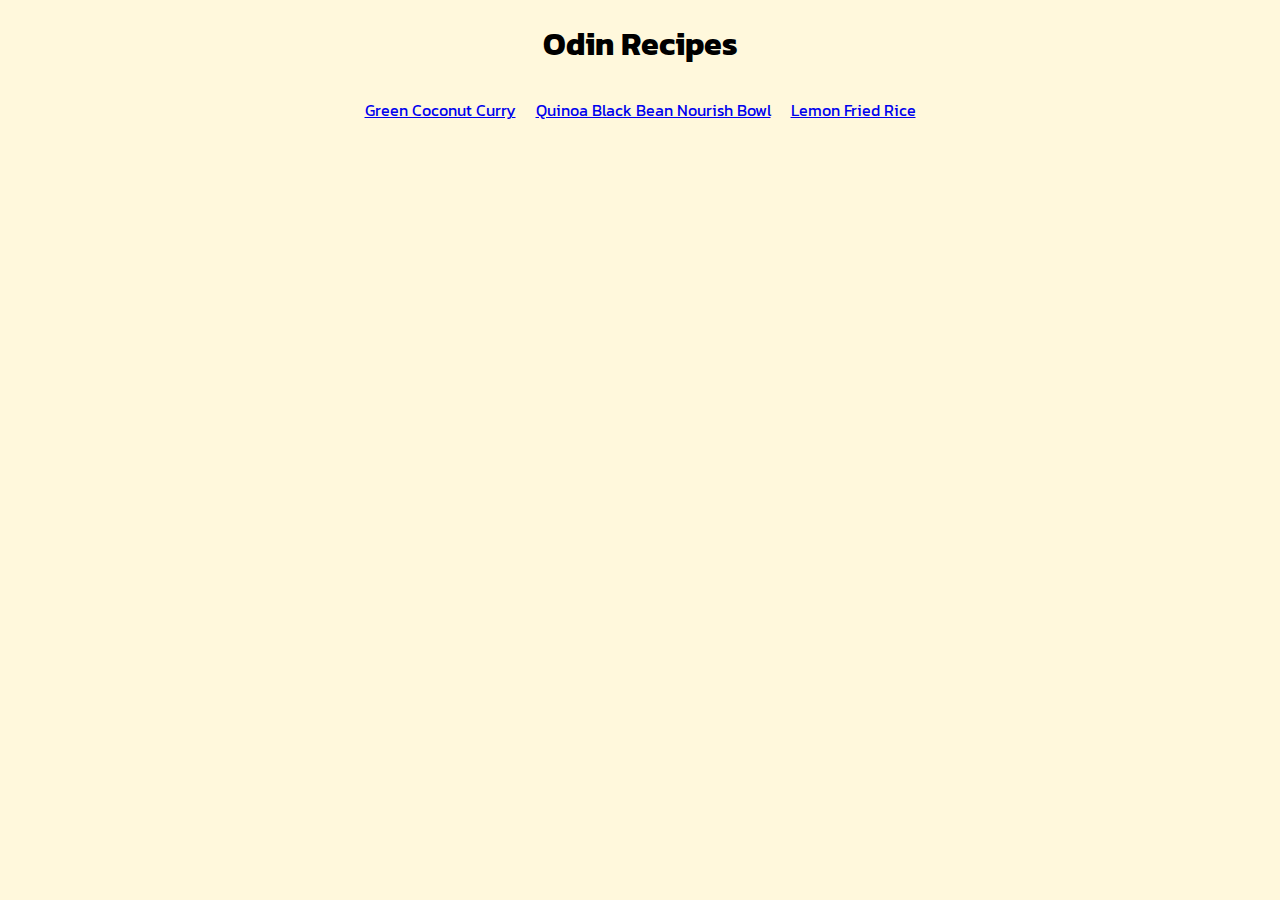
<file: index.html>
<!DOCTYPE html>
<html lang="en">
<head>
    <meta charset="UTF-8">
    <meta http-equiv="X-UA-Compatible" content="IE=edge">
    <meta name="viewport" content="width=device-width, initial-scale=1.0">
    <link href="https://fonts.googleapis.com/css2?family=Kanit:wght@300;500&display=swap" rel="stylesheet">
    <link rel="stylesheet" href="css/style.css">
    <title>Odin Recipes</title>
</head>

<body style="padding: 0; background-color: cornsilk;">
    
    <div class="heading">
        <h1 style="margin-top: 0;">Odin Recipes</h1>
    </div>
    
    <div class="recipes">
        <ul class="list">
            <li><a href="recipes/green-coconut-curry.html">Green Coconut Curry</a></li>
            <li><a href="recipes/quinoa-black-bean-nourish-bowl.html">Quinoa Black Bean Nourish Bowl</a></li>
            <li><a href="recipes/Indian-lemon-fried-rice.html">Lemon Fried Rice</a></li>
        </ul>
    </div>
    
</body>

</html>
</file>
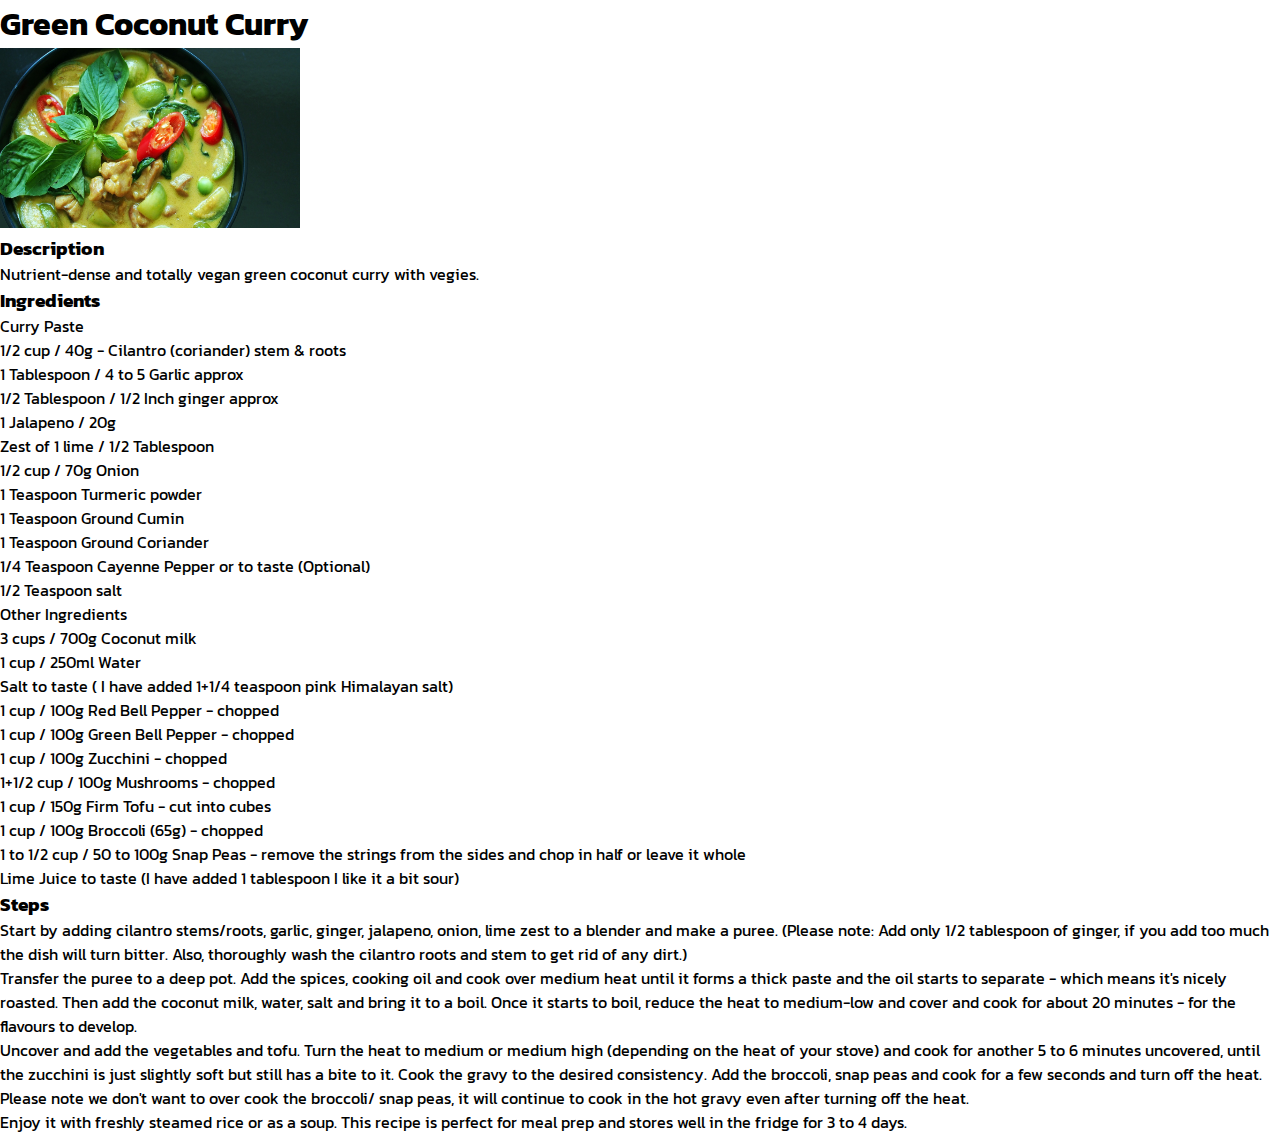
<file: recipes/green-coconut-curry.html>
<!DOCTYPE html>
<html lang="en">
<head>
    <meta charset="UTF-8">
    <meta http-equiv="X-UA-Compatible" content="IE=edge">
    <meta name="viewport" content="width=device-width, initial-scale=1.0">
    <link rel="stylesheet" href="../css/style.css">
    <title>Green Coconut Curry</title>
</head>
<body>
    
    <h1>Green Coconut Curry</h1>
    
    <img src="../img/green-coconut-curry.jpg" alt="Green Coconut Curry Image">
    
    <h3>Description</h3>
    
    <p>Nutrient-dense and totally vegan green coconut curry with vegies.</p>
    
    <h3>Ingredients</h3>
    
    <p>Curry Paste</p>
    
    <ul>
        <li>1/2 cup / 40g - Cilantro (coriander) stem & roots</li>
        <li>1 Tablespoon / 4 to 5 Garlic approx</li>
        <li>1/2 Tablespoon / 1/2 Inch ginger approx</li>
        <li>1 Jalapeno / 20g</li>
        <li>Zest of 1 lime / 1/2 Tablespoon</li>
        <li>1/2 cup / 70g Onion</li>
        <li>1 Teaspoon Turmeric powder</li>
        <li>1 Teaspoon Ground Cumin</li>
        <li>1 Teaspoon Ground Coriander</li>
        <li>1/4 Teaspoon Cayenne Pepper or to taste (Optional)</li>
        <li>1/2 Teaspoon salt</li>
    </ul>
    
    <p>Other Ingredients</p>
    
    <ul>
        <li>3 cups / 700g Coconut milk</li>
        <li>1 cup / 250ml Water</li>
        <li>Salt to taste ( I have added 1+1/4 teaspoon pink Himalayan salt)</li>
        <li>1 cup / 100g Red Bell Pepper - chopped</li>
        <li>1 cup / 100g Green Bell Pepper - chopped</li>
        <li>1 cup / 100g Zucchini - chopped</li>
        <li>1+1/2 cup / 100g Mushrooms - chopped</li>
        <li>1 cup / 150g Firm Tofu - cut into cubes</li>
        <li>1 cup / 100g Broccoli (65g) - chopped</li>
        <li>1 to 1/2 cup / 50 to 100g Snap Peas - remove the strings from the sides and chop in half or leave it whole</li>
        <li>Lime Juice to taste (I have added 1 tablespoon I like it a bit sour)</li>
    </ul>
    
    <h3>Steps</h3>
    
    <ol>
        <li>Start by adding cilantro stems/roots, garlic, ginger, jalapeno, onion, lime zest to a blender and make a puree. (Please note: Add only 1/2 tablespoon of ginger, if you add too much the dish will turn bitter. Also, thoroughly wash the cilantro roots and stem to get rid of any dirt.)</li>
        <li>Transfer the puree to a deep pot. Add the spices, cooking oil and cook over medium heat until it forms a thick paste and the oil starts to separate - which means it's nicely roasted. Then add the coconut milk, water, salt and bring it to a boil. Once it starts to boil, reduce the heat to medium-low and cover and cook for about 20 minutes - for the flavours to develop.</li>
        <li>Uncover and add the vegetables and tofu. Turn the heat to medium or medium high (depending on the heat of your stove) and cook for another 5 to 6 minutes uncovered, until the zucchini is just slightly soft but still has a bite to it. Cook the gravy to the desired consistency. Add the broccoli, snap peas and cook for a few seconds and turn off the heat. Please note we don't want to over cook the broccoli/ snap peas, it will continue to cook in the hot gravy even after turning off the heat.</li>
        <li>Enjoy it with freshly steamed rice or as a soup. This recipe is perfect for meal prep and stores well in the fridge for 3 to 4 days. </li>
    </ol>
    
</body>
</html>
</file>
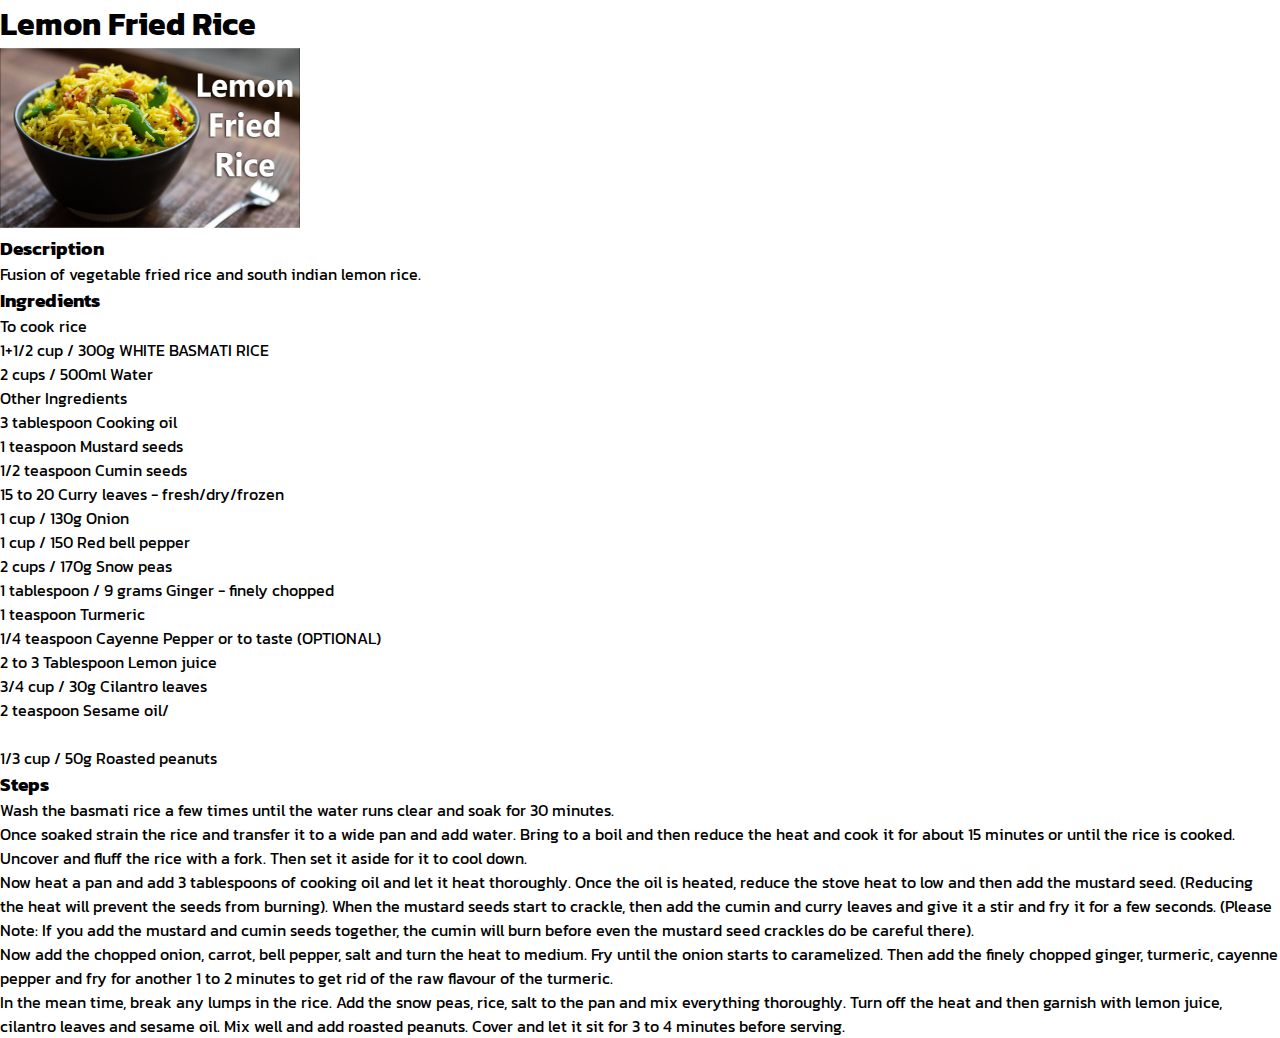
<file: recipes/Indian-lemon-fried-rice.html>
<!DOCTYPE html>
<html lang="en">
<head>
    <meta charset="UTF-8">
    <meta http-equiv="X-UA-Compatible" content="IE=edge">
    <meta name="viewport" content="width=device-width, initial-scale=1.0">
    <link rel="stylesheet" href="../css/style.css">
    <title>Indian Lemon Fried Rice</title>
</head>
<body>
    <h1>Lemon Fried Rice</h1>
    
    <img src="../img\lemon-fried-rice.jpg" alt="Lemon Fried Rice Image">
    
    <h3>Description</h3>
    
    <p>Fusion of vegetable fried rice and south indian lemon rice.</p>
    
    <h3>Ingredients</h3>
    
    <p>To cook rice</p>
    
    <ul>
        <li>1+1/2 cup / 300g WHITE BASMATI RICE</li>
        <li>2 cups / 500ml Water</li>
    </ul>
    
    <p>Other Ingredients</p>
    
    <ul>
        <li>3 tablespoon Cooking oil</li>
        <li>1 teaspoon Mustard seeds</li>
        <li>1/2 teaspoon Cumin seeds</li>
        <li>15 to 20 Curry leaves - fresh/dry/frozen</li>
        <li>1 cup / 130g Onion</li>
        <li>1 cup / 150 Red bell pepper</li>
        <li>2 cups / 170g Snow peas</li>
        <li>1 tablespoon / 9 grams Ginger - finely chopped</li>
        <li>1 teaspoon Turmeric</li>
        <li>1/4 teaspoon Cayenne Pepper or to taste (OPTIONAL)</li>
        <li>2 to 3 Tablespoon Lemon juice </li>
        <li>3/4 cup / 30g Cilantro leaves</li>
        <li>2 teaspoon Sesame oil/<li>
        <li>1/3 cup / 50g Roasted peanuts</li>
    </ul>

    <h3>Steps</h3>
    
    <ol>
        <li>Wash the basmati rice a few times until the water runs clear and soak for 30 minutes.</li>
        <li>Once soaked strain the rice and transfer it to a wide pan and add water. Bring to a boil and then reduce the heat and cook it for about 15 minutes or until the rice is cooked.</li>
        <li>Uncover and fluff the rice with a fork. Then set it aside for it to cool down.</li>
        <li>Now heat a pan and add 3 tablespoons of cooking oil and let it heat thoroughly. Once the oil is heated, reduce the stove heat to low and then add the mustard seed. (Reducing the heat will prevent the seeds from burning). When the mustard seeds start to crackle, then add the cumin and curry leaves and give it a stir and fry it for a few seconds. (Please Note: If you add the mustard and cumin seeds together, the cumin will burn before even the mustard seed crackles do be careful there).</li>
        <li>Now add the chopped onion, carrot, bell pepper, salt and turn the heat to medium. Fry until the onion starts to caramelized. Then add the finely chopped ginger, turmeric, cayenne pepper and fry for another 1 to 2 minutes to get rid of the raw flavour of the turmeric. 
        </li>
        <li>In the mean time, break any lumps in the rice. Add the snow peas, rice, salt to the pan and mix everything thoroughly. Turn off the heat and then garnish with lemon juice, cilantro leaves and sesame oil. Mix well and add roasted peanuts. Cover and let it sit for 3 to 4 minutes before serving.</li>
    </ol>
    
    
</body>
</html>
</file>
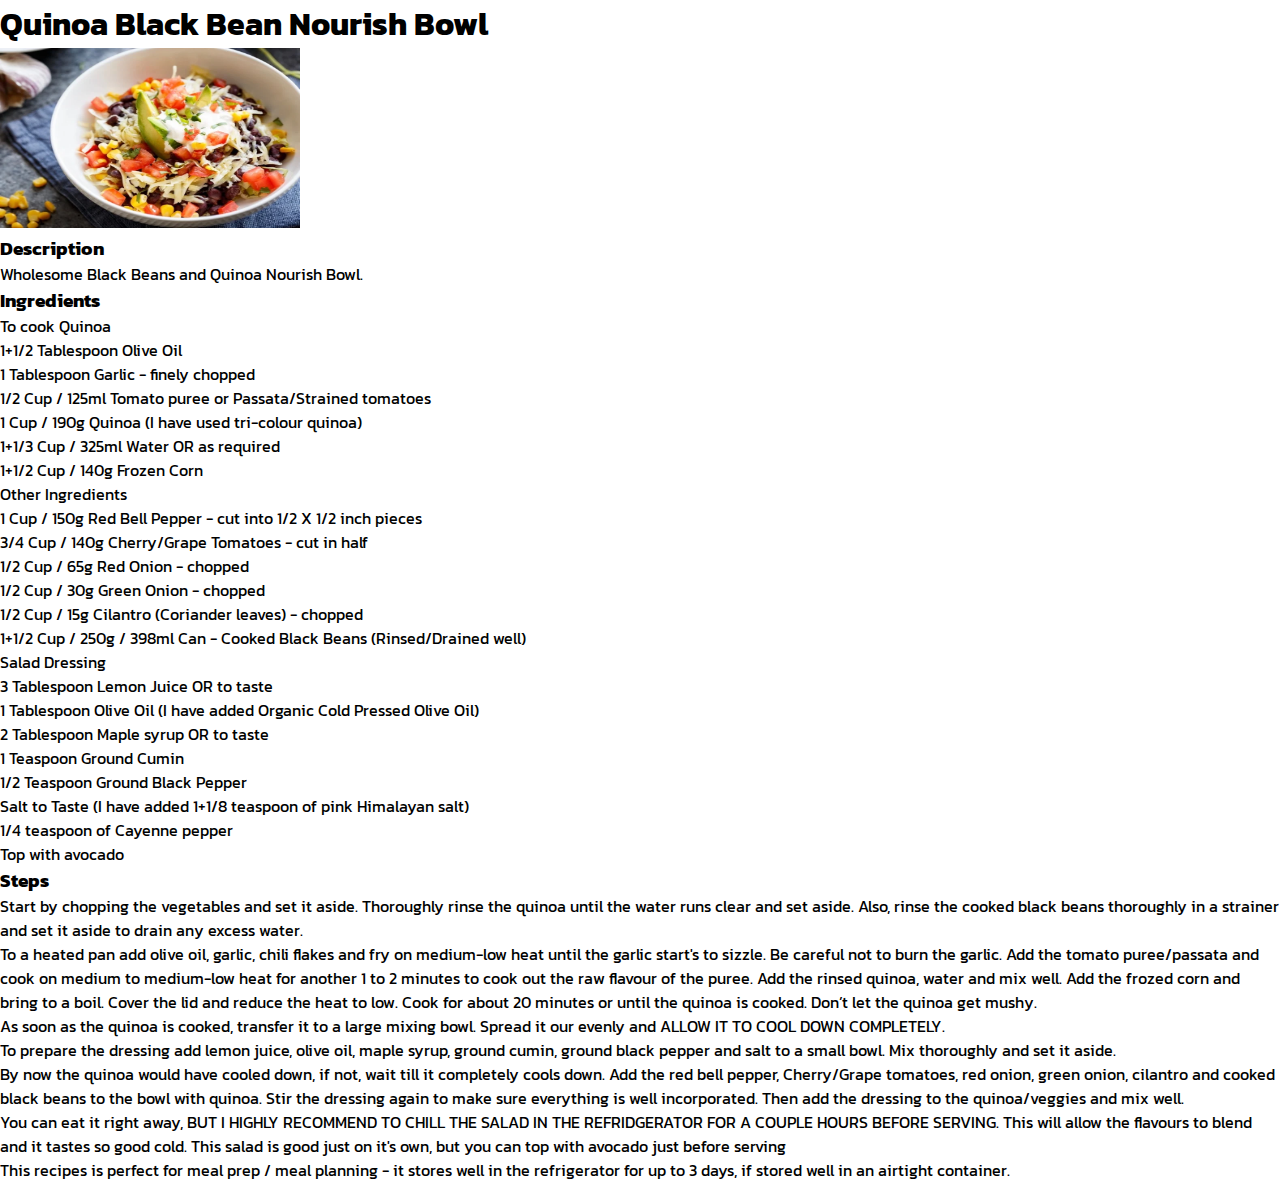
<file: recipes/quinoa-black-bean-nourish-bowl.html>
<!DOCTYPE html>
<html lang="en">
<head>
    <meta charset="UTF-8">
    <meta http-equiv="X-UA-Compatible" content="IE=edge">
    <meta name="viewport" content="width=device-width, initial-scale=1.0">
    <link rel="stylesheet" href="../css/style.css">
    <title>Qunioa Black Bean Nourish Bowl</title>
</head>
<body>
    
    <h1>Quinoa Black Bean Nourish Bowl</h1>
    
    <img src="../img\quinoa-black-bean-nourish-bowl.jpg" alt="Quinoa Black Bean Nourish Bowl Image">
    
    <h3>Description</h3>
    
    <p>Wholesome Black Beans and Quinoa Nourish Bowl.</p>
    
    <h3>Ingredients</h3>
    
    <p>To cook Quinoa</p>
    
    <ul>
        <li>1+1/2 Tablespoon Olive Oil</li>
        <li>1 Tablespoon Garlic - finely chopped</li>
        <li>1/2 Cup / 125ml Tomato puree or Passata/Strained tomatoes</li>
        <li>1 Cup / 190g Quinoa (I have used tri-colour quinoa)</li>
        <li>1+1/3 Cup / 325ml Water OR as required</li>
        <li>1+1/2 Cup / 140g Frozen Corn</li>
    </ul>
    
    <p>Other Ingredients</p>
    
    <ul>
        <li>1 Cup / 150g Red Bell Pepper - cut into 1/2 X 1/2 inch pieces</li>
        <li>3/4 Cup / 140g Cherry/Grape Tomatoes - cut in half</li>
        <li>1/2 Cup / 65g Red Onion - chopped</li>
        <li>1/2 Cup / 30g Green Onion - chopped</li>
        <li>1/2 Cup / 15g Cilantro (Coriander leaves) - chopped</li>
        <li>1+1/2 Cup / 250g / 398ml Can  - Cooked Black Beans (Rinsed/Drained well)</li>
    </ul>
    
    <p>Salad Dressing</p>
    
    <ul>
        <li>3 Tablespoon Lemon Juice OR to taste</li>
        <li>1 Tablespoon Olive Oil (I have added Organic Cold Pressed Olive Oil)</li>
        <li>2 Tablespoon Maple syrup OR to taste</li>
        <li>1 Teaspoon Ground Cumin</li>
        <li>1/2 Teaspoon Ground Black Pepper</li>
        <li>Salt to Taste (I have added 1+1/8 teaspoon of pink Himalayan salt)</li>
        <li>1/4 teaspoon of Cayenne pepper</li>
        <li>Top with avocado</li>
    </ul>
    
    <h3>Steps</h3>
    
    <ol>
        <li>Start by chopping the vegetables and set it aside. Thoroughly rinse the quinoa until the water runs clear and set aside. Also, rinse the cooked black beans thoroughly in a strainer and set it aside to drain any excess water.</li>
        <li>To a heated pan add olive oil, garlic, chili flakes and fry on medium-low heat until the garlic start's to sizzle. Be careful not to burn the garlic. Add the tomato puree/passata and cook on medium to medium-low heat for another 1 to 2 minutes to cook out the raw flavour of the puree.
            Add the rinsed quinoa, water and mix well. Add the frozed corn and bring to a boil. Cover the lid and reduce the heat to low. Cook for about 20 minutes or until the quinoa is cooked. Don’t let the quinoa get mushy.</li>
        <li>As soon as the quinoa is cooked, transfer it to a large mixing bowl. Spread it our evenly and ALLOW IT TO COOL DOWN COMPLETELY.</li>
        <li>To prepare the dressing add lemon juice, olive oil, maple syrup, ground cumin, ground black pepper and salt to a small bowl. Mix thoroughly and set it aside.</li>
        <li>By now the quinoa would have cooled down, if not, wait till it completely cools down. Add the red bell pepper, Cherry/Grape tomatoes, red onion, green onion, cilantro and cooked black beans to the bowl with quinoa. Stir the dressing again to make sure everything is well incorporated. Then add the dressing to the quinoa/veggies and mix well. </li>
        <li>You can eat it right away, BUT I HIGHLY RECOMMEND TO CHILL THE SALAD IN THE REFRIDGERATOR FOR A COUPLE HOURS BEFORE SERVING. This will allow the flavours to blend and it tastes so good cold. This salad is good just on it's own, but you can top with avocado just before serving</li>
        <li>This recipes is perfect for meal prep / meal planning -  it stores well  in the refrigerator for up to 3 days, if stored well in an airtight container.</li>
    </ol>
    
    
</body>
</html>
</file>
<file: css/style.css>
@import url('https://fonts.googleapis.com/css2?family=Kanit:wght@300;500&display=swap');
* {
    margin: 0;
    padding: 0;
    box-sizing: border-box;
    font-family: 'Kanit', sans-serif;
}

img {
    width: 300px;
    height: 180px;
}

.heading {
    padding: 20px;
    display: flex;
    justify-content: center;
}

.recipes {
    display: flex;
}

.recipes ul {
    padding: 10px;
    display: flex;
    justify-content: center;
    width: 100%;
    gap: 20px;
}

.recipes ul li{
    display: inline;
}

.list a {
    list-style: none;
}
</file>
